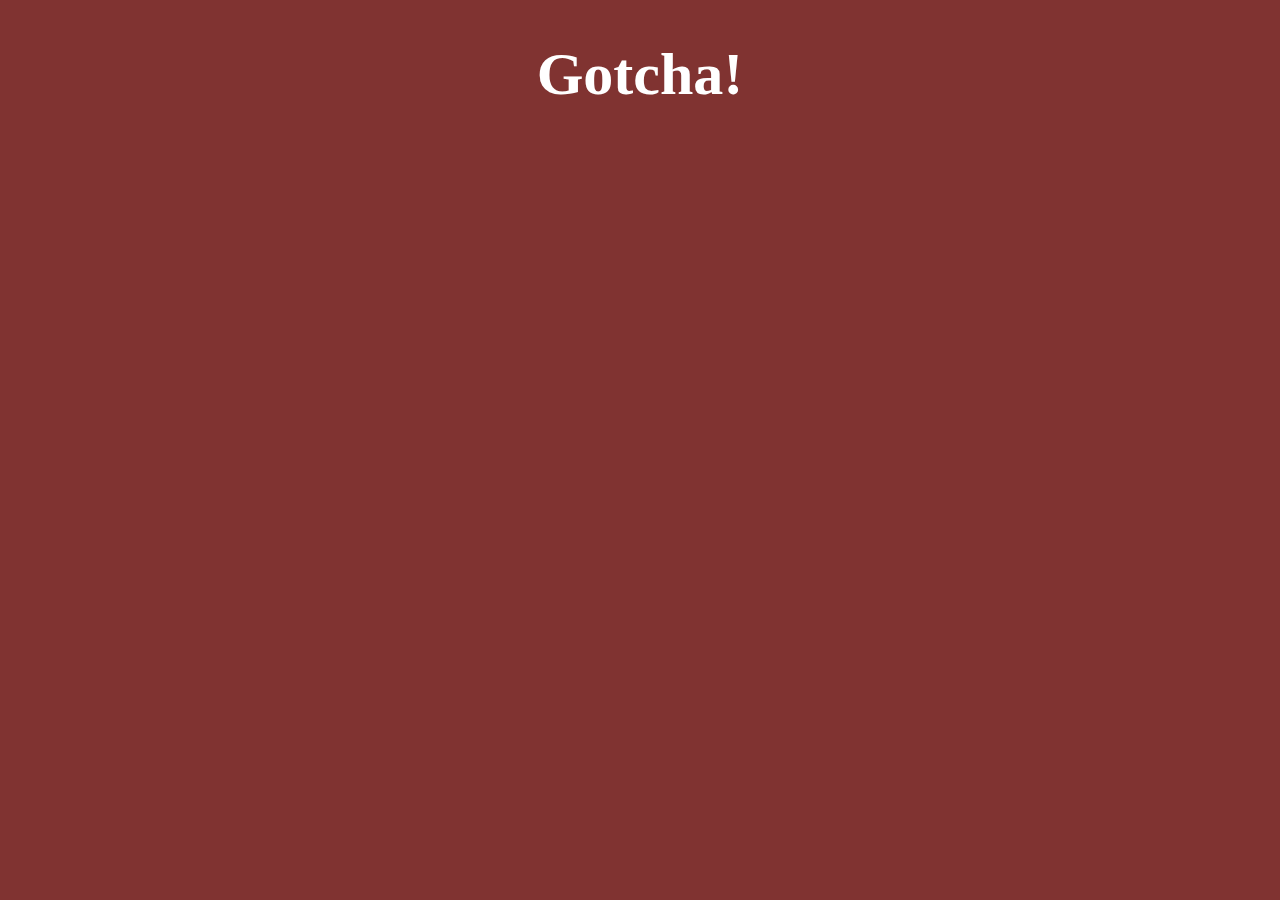
<file: freetickets.html>
<!DOCTYPE html>
<html lang="en">

<head>
    <meta charset="UTF-8">
    <meta http-equiv="X-UA-Compatible" content="IE=edge">
    <meta name="viewport" content="width=device-width, initial-scale=1.0">
    <title>Gotcha!</title>
    <style>
        #vid {
            width: 560px;
            height: 315px;
            position: absolute;
            border-radius: 20px;
            z-index: 100;
            overflow: hidden;
            box-shadow: 4px 4px 6px black;
            border: solid red 2px;
            display: none;
        }

        body {
            padding: 0;
            margin: 0;
            overflow: hidden;
            background-repeat: no-repeat;
            background-color: #803331;
        }

        .info {
            background-color: lightyellow;
            width: 600px;
            height: 20px;
            text-align: center;
            padding: 5px;
            border: solid red 2px;
            position: absolute;
            left: 20px;
            top: 20px;
            border-radius: 8px;
            box-shadow: 4px 4px 6px black;
            z-index: 101;
            display: none;
        }


        .vibrate-3 {
            -webkit-animation: vibrate-3 0.5s linear both;
            animation: vibrate-3 0.5s linear both;
        }

        /* ----------------------------------------------
 * Generated by Animista on 2019-2-9 20:20:35
 * w: http://animista.net, t: @cssanimista
 * ---------------------------------------------- */

        /**
 * ----------------------------------------
 * animation vibrate-3
 * ----------------------------------------
 */
        @-webkit-keyframes vibrate-3 {
            0% {
                -webkit-transform: translate(0) scale(1, 1);
                transform: translate(0) scale(1, 1);
            }

            10% {
                -webkit-transform: translate(-2px, -2px) scale(1.01, 1.01);
                transform: translate(-2px, -2px) scale(1.01, 1.01);
            }

            20% {
                -webkit-transform: translate(2px, -2px) scale(1.01, 1.01);
                transform: translate(2px, -2px) scale(1.01, 1.01);
            }

            30% {
                -webkit-transform: translate(-2px, 2px) scale(1.1, 1.1);
                transform: translate(-2px, 2px) scale(1.1, 1.1);
            }

            40% {
                -webkit-transform: translate(2px, 2px) scale(1.01, 1.01);
                transform: translate(2px, 2px) scale(1.01, 1.01);
            }

            50% {
                -webkit-transform: translate(-2px, -2px) scale(1.01, 1.01);
                transform: translate(-2px, -2px) scale(1.01, 1.01);
            }

            60% {
                -webkit-transform: translate(2px, -2px) scale(1.01, 1.01);
                transform: translate(2px, -2px) scale(1.01, 1.01);
            }

            70% {
                -webkit-transform: translate(-2px, 2px) scale(1.01, 1.01);
                transform: translate(-2px, 2px) scale(1.01, 1.01);
            }

            80% {
                -webkit-transform: translate(-2px, -2px) scale(1.01, 1.01);
                transform: translate(-2px, -2px) scale(1.01, 1.01);
            }

            90% {
                -webkit-transform: translate(2px, -2px) scale(1.01, 1.01);
                transform: translate(2px, -2px) scale(1.01, 1.01);
            }

            100% {
                -webkit-transform: translate(0) scale(1, 1);
                transform: translate(0) scale(1, 1);
            }
        }

        @keyframes vibrate-3 {
            0% {
                -webkit-transform: translate(0) scale(1, 1);
                transform: translate(0) scale(1, 1);
            }

            10% {
                -webkit-transform: translate(-2px, -2px) scale(1.1, 1.1);
                transform: translate(-2px, -2px) scale(1.1, 1.1);
            }

            20% {
                -webkit-transform: translate(2px, -2px);
                transform: translate(2px, -2px);
            }

            30% {
                -webkit-transform: translate(-2px, 2px);
                transform: translate(-2px, 2px);
            }

            40% {
                -webkit-transform: translate(2px, 2px);
                transform: translate(2px, 2px);
            }

            50% {
                -webkit-transform: translate(-2px, -2px);
                transform: translate(-2px, -2px);
            }

            60% {
                -webkit-transform: translate(2px, -2px);
                transform: translate(2px, -2px);
            }

            70% {
                -webkit-transform: translate(-2px, 2px);
                transform: translate(-2px, 2px);
            }

            80% {
                -webkit-transform: translate(-2px, -2px);
                transform: translate(-2px, -2px);
            }

            90% {
                -webkit-transform: translate(2px, -2px);
                transform: translate(2px, -2px);
            }

            100% {
                -webkit-transform: translate(0) scale(1, 1);
                transform: translate(0) scale(1, 1);
            }
        }
    </style>
</head>


<!--
   based on Coding Train video:
   https://www.youtube.com/watch?v=0j86zuqqTlQ
-->

<body onload="pageSetup()">
    <div style="top:0;font-size: 30px;">
        <h1 style="color: white;text-align: center;">Gotcha!</h1>
    </div>
    <div id="vid">
        <iframe width="560" height="315" src="https://www.youtube.com/embed/dQw4w9WgXcQ?controls=0&autoplay=1"
            frameborder="0" allow="accelerometer; autoplay; encrypted-media; gyroscope; picture-in-picture"></iframe>

    </div>
</body>

<script>
    var x,y,xspeed,yspeed,w,h;
var vid;
var r,g,b;
var slop;

function pageSetup() {
  xspeed = 10;
  yspeed = 10;
  var pw = window.innerWidth;
  var ph = window.innerHeight;
  w = 560;
  h = 315;
  x = Math.floor(Math.random() * (pw - (w * 1.6)));
  y = Math.floor(Math.random() * (ph - (h * 1.6)));
    
  vid = document.getElementById("vid");
  vid.style.width = (w)+"px";
  vid.style.height = (h)+"px";
  
  slop = 2;

  setTimeout("startItUp()",2000);
}

function startItUp() {
  document.body.style.backgroundImage = "none";
  vid.style.display = "block";
  changeColor();
  setTimeout("moveVid()",20);
}

function moveVid() {
  var pw = window.innerWidth;
  var ph = window.innerHeight;
  var tx = x + xspeed;
  var ty = y + yspeed;
  
  if (tx <= 0) {
    tx = 0;
    xspeed = -xspeed;
    changeColor();
  }
  
  if (tx >= pw - w - slop) {
    tx = pw - w - slop;
    xspeed = -xspeed;
    changeColor();
  }  
  
if (ty <= 0) {
    ty = 0;
    yspeed = -yspeed;
    changeColor();
  }
  
  if (ty >= ph - h - slop) {
    ty = ph - h - slop;
    yspeed = -yspeed;
    changeColor();
  }   
  x = tx;
  y = ty;
  
  vid.style.left = (x)+"px";
  vid.style.top = (y)+"px";
  setTimeout("moveVid()",40);
}

function changeColor() {
  r = Math.floor(Math.random() * 256);
  g = Math.floor(Math.random() * 256);
  b = Math.floor(Math.random() * 256);
  var sBgColor = "rgb("+r+","+g+","+b+")";
  document.body.style.backgroundColor = sBgColor;
  
  
  // info.classList.remove("vibrate-3");
}
</script>

</html>
</file>
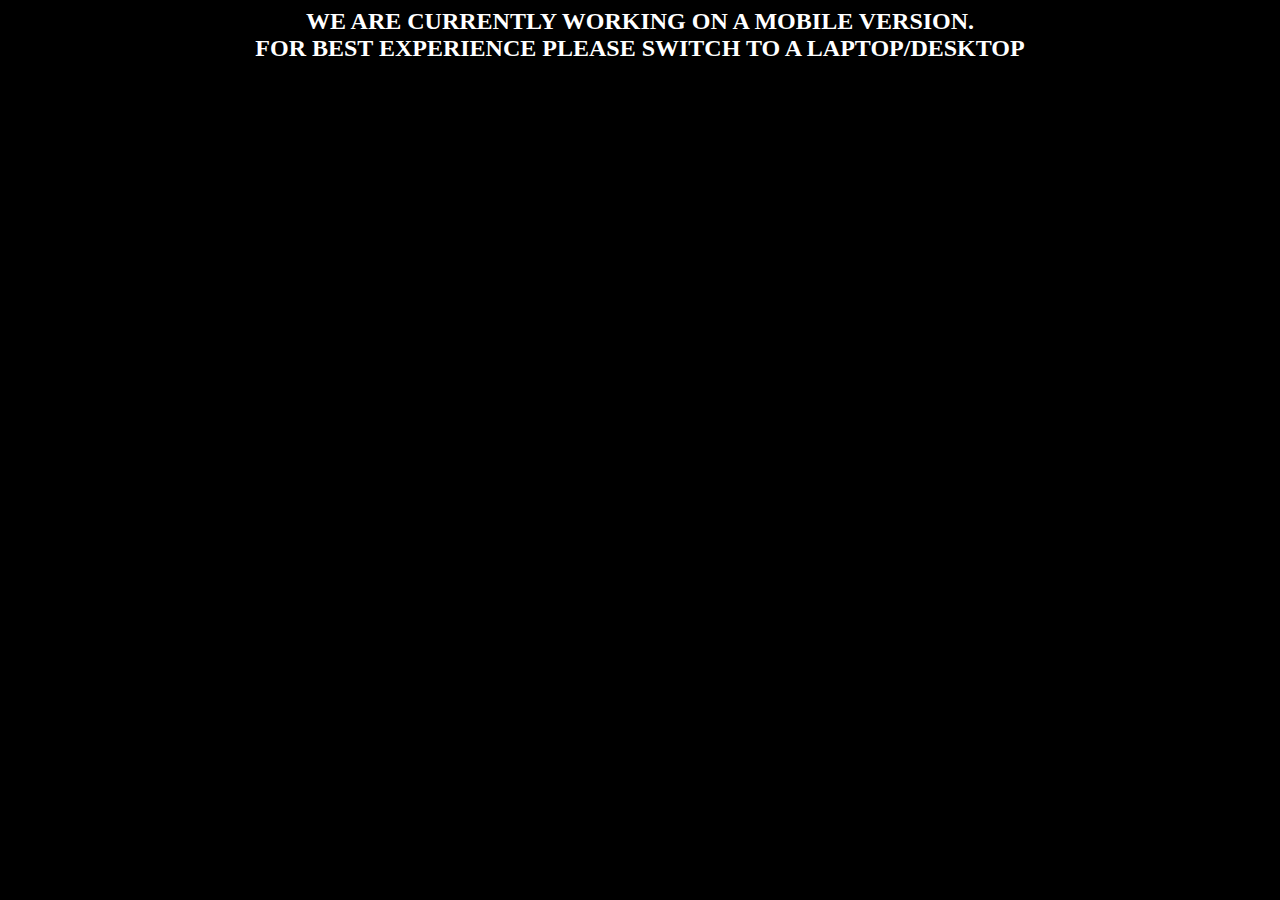
<file: mobile.html>
<!DOCTYPE html>
<html lang="en">
<head>
    <meta charset="UTF-8">
    <meta http-equiv="X-UA-Compatible" content="IE=edge">
    <meta name="viewport" content="width=device-width, initial-scale=1.0">
    <title>Mobile</title>
    <style>
        h1{
            text-transform: uppercase;
            text-align: center;
            margin: auto;
            font-size: 1.5em;
        }
        body{
            background-color: black;
            color: white;
            justify-content: center;
        }
    </style>
</head>
<body>
    <div style="margin: auto;">
    <h1>We are currently working on a mobile version.</h1>
    <h1>For best experience please switch to a laptop/desktop</h1>
    </div>
</body>
</html>
</file>
